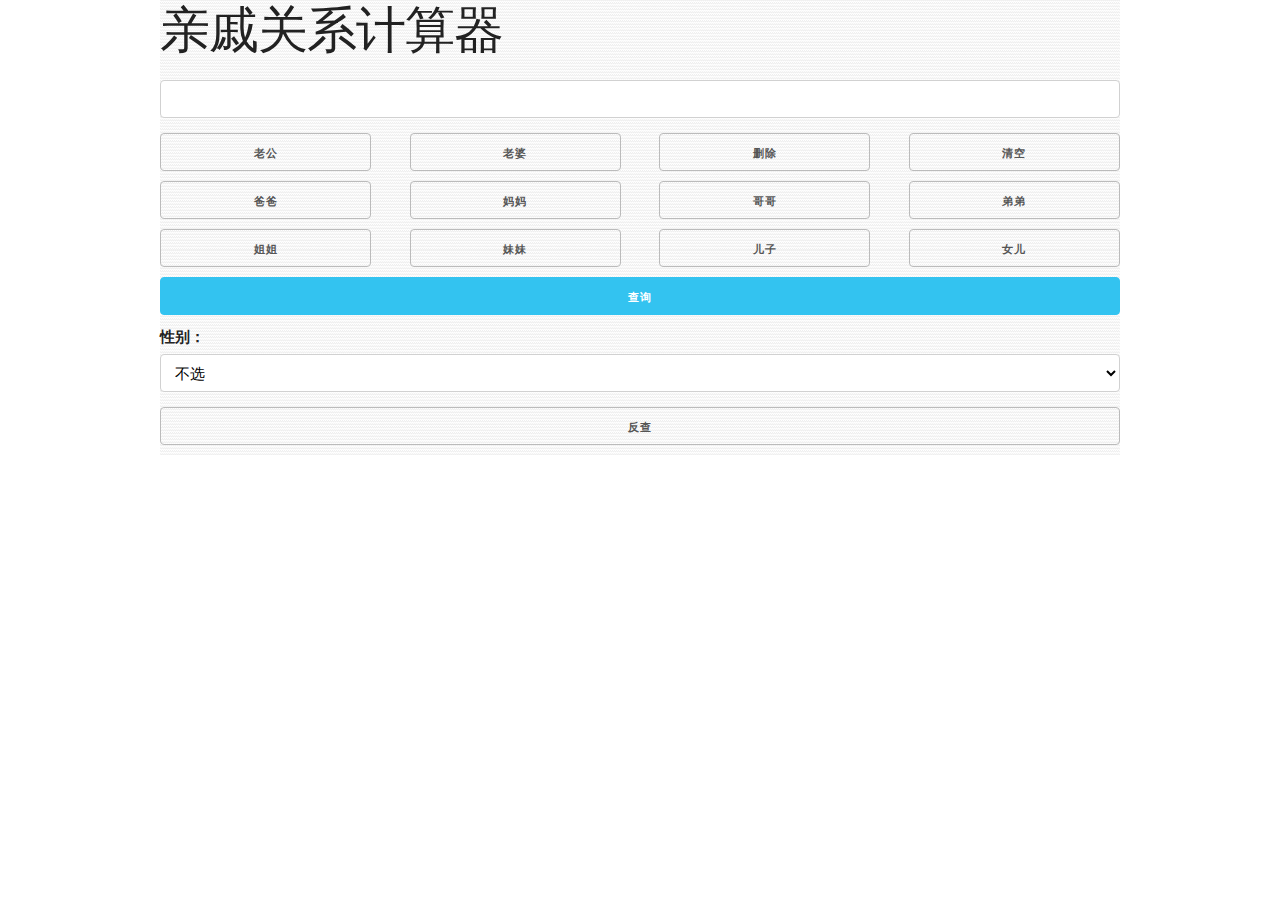
<file: Relationship/index.html>
<!DOCTYPE html>
<html lang="en"><head><!-- This WebApp/WebSite was generated using BANano v2.07, a B4X library written by Alain Bailleul (2018 - 2019). -->
<meta charset="utf-8"><meta http-equiv="X-UA-Compatible" content="IE=edge"><meta http-equiv="Content-Type" content="text/html; charset=utf-8">
<meta name="viewport" content="width=device-width, initial-scale=1, maximum-scale=1, minimum-scale=1, user-scalable=no, minimal-ui"><meta http-equiv="expires" content="Sat, 25 Jan 2020 16:00:00 GMT">
<meta name="msapplication-tap-highlight" content="no">
<meta name="description" content="">
<meta name="apple-mobile-web-app-capable" content="yes">
<meta name="apple-mobile-web-app-title" content="亲戚关系计算器" />
<meta name="apple-mobile-web-app-status-bar-style" content="#000000">
<title>亲戚关系计算器</title><link rel="manifest" href="/manifest.json">
<meta name="msapplication-TileColor" content="#ffffff">
<meta name="theme-color" content="#000000">
<meta name="description" content=""><meta name="author" content=""><link type="text/css" rel="stylesheet" href="./styles/skeleton-all.min.css"  media="screen,print"/><link type="text/css" rel="stylesheet" href="./styles/custom.css"  media="screen,print"/><style type="text/css" media="screen,print"/> .tablehover { color: blue; background-color: #F0F0F0; } </style></head><body id="body"><script type="application/javascript" src="./scripts/relationship.min.js"></script><script type="application/javascript" src="./scripts/app.js"></script></body></html>
</file>
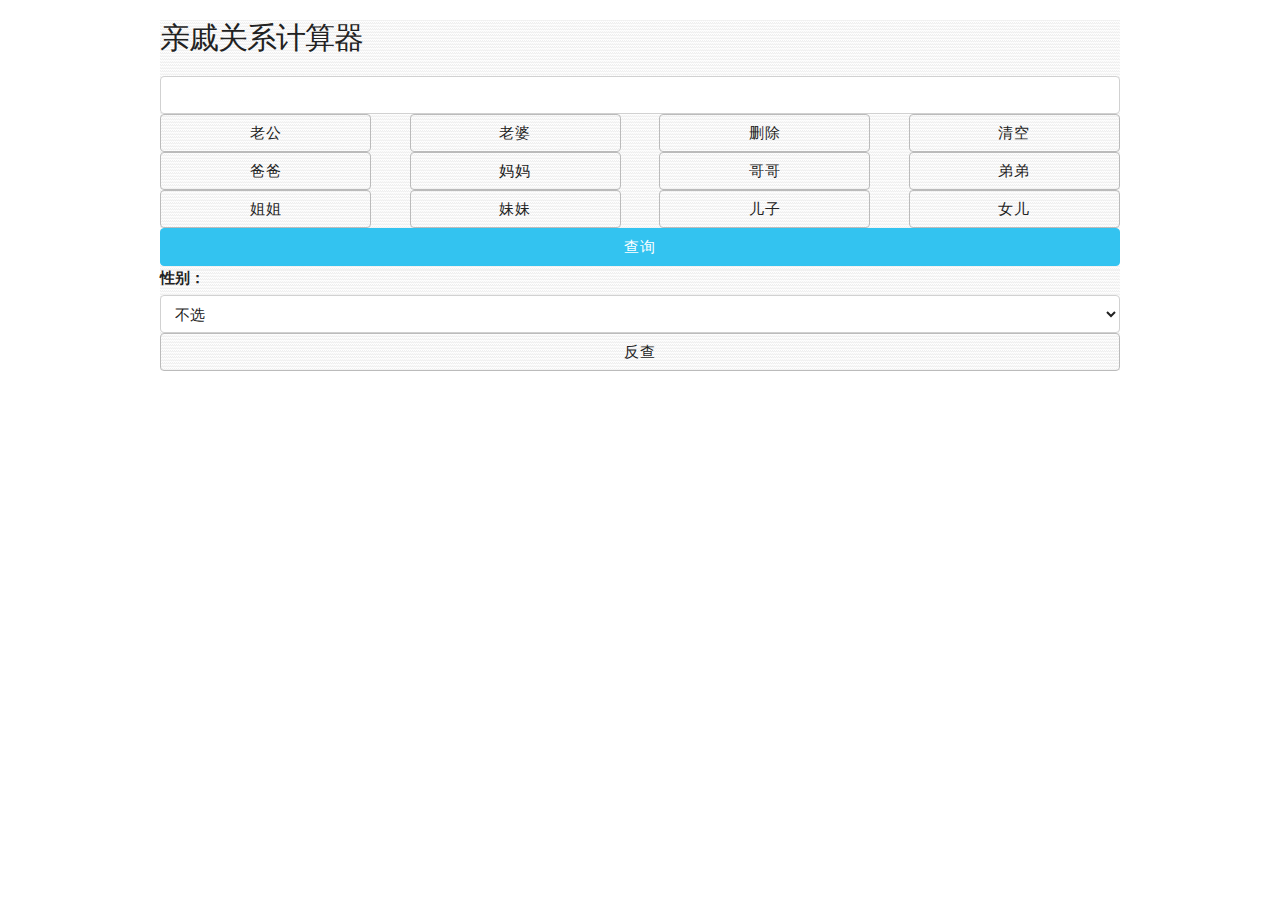
<file: relationship/index.html>
<!DOCTYPE html>
<html lang="en"><head><!-- This WebApp/WebSite was generated using BANano v2.07, a B4X library written by Alain Bailleul (2018 - 2019). -->
<meta charset="utf-8"><meta http-equiv="X-UA-Compatible" content="IE=edge"><meta http-equiv="Content-Type" content="text/html; charset=utf-8">
<meta name="viewport" content="width=device-width, initial-scale=1, maximum-scale=1, minimum-scale=1, user-scalable=no, minimal-ui"><meta http-equiv="expires" content="Sat, 25 Jan 2020 16:00:00 GMT">
<meta name="msapplication-tap-highlight" content="no">
<meta name="description" content="">
<meta name="apple-mobile-web-app-capable" content="yes">
<meta name="apple-mobile-web-app-title" content="亲戚关系计算器" />
<meta name="apple-mobile-web-app-status-bar-style" content="#000000">
<title>亲戚关系计算器</title><link rel="apple-touch-icon" href="./assets/icon.png" sizes="64">
<link rel="manifest" href="./manifest.json">
<meta name="msapplication-TileColor" content="#ffffff">
<meta name="msapplication-TileImage" content="./assets/icon.png" sizes="64">
<meta name="theme-color" content="#000000">
<meta name="description" content=""><meta name="author" content=""><link type="text/css" rel="stylesheet" href="./styles/skeleton.css"  media="screen,print"/><link type="text/css" rel="stylesheet" href="./styles/normalize.css"  media="screen,print"/><link type="text/css" rel="stylesheet" href="./styles/custom.css"  media="screen,print"/><style type="text/css" media="screen,print"/> .tablehover { color: blue; background-color: #F0F0F0; } </style></head><body id="body"><script type="application/javascript" src="./scripts/relationship.min.js"></script><script type="application/javascript" src="./scripts/app.js"></script></body></html>
</file>
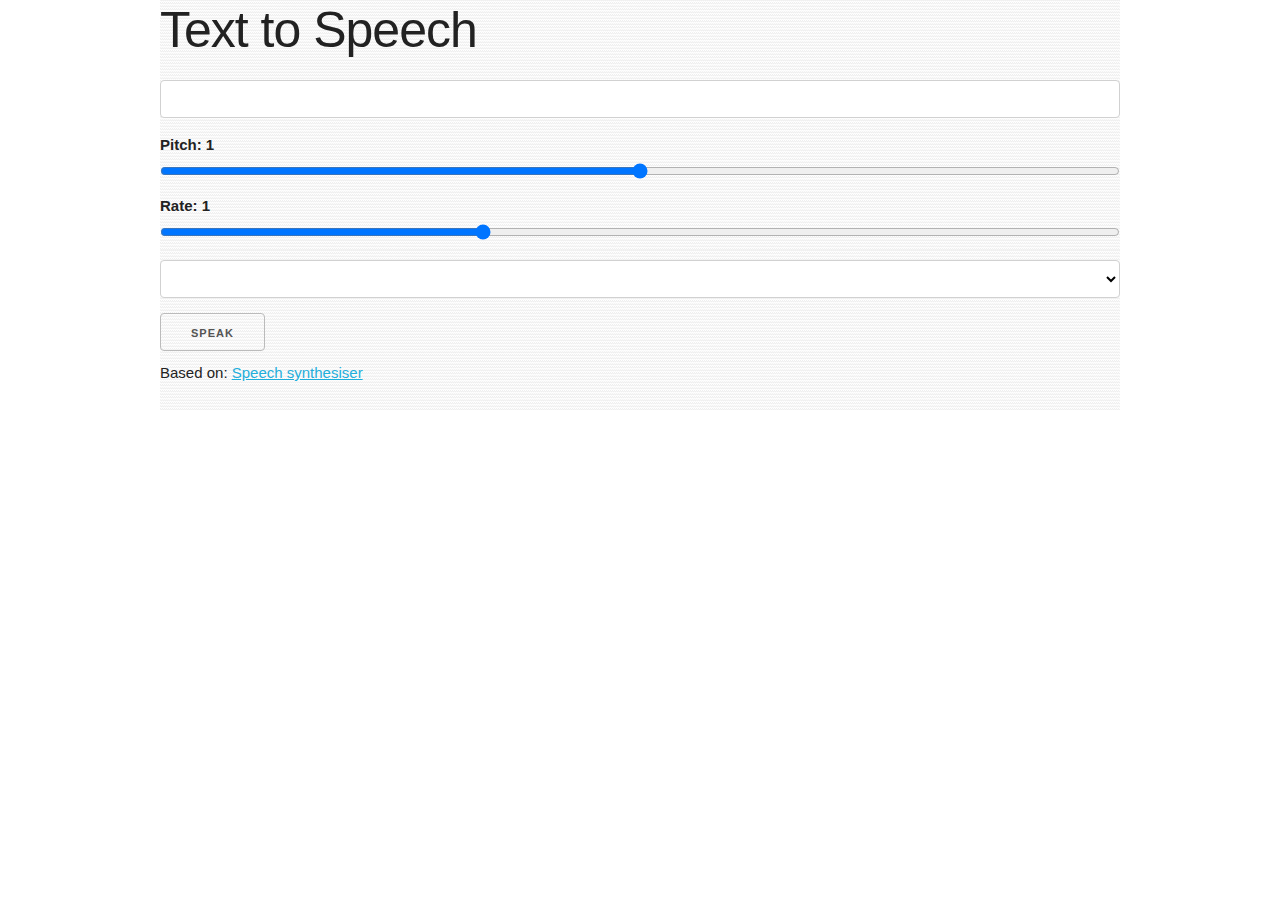
<file: tts/index.html>
<!DOCTYPE html>
<html lang="en"><head><!-- This WebApp/WebSite was generated using BANano v2.07, a B4X library written by Alain Bailleul (2018 - 2019). -->
<meta charset="utf-8"><meta http-equiv="X-UA-Compatible" content="IE=edge"><meta http-equiv="Content-Type" content="text/html; charset=utf-8">
<meta name="viewport" content="width=device-width, initial-scale=1, maximum-scale=1, minimum-scale=1, user-scalable=no, minimal-ui"><meta http-equiv="expires" content="Mon, 20 Jan 2020 16:00:00 GMT">
<meta name="msapplication-tap-highlight" content="no">
<meta name="description" content="">
<meta name="apple-mobile-web-app-capable" content="yes">
<meta name="apple-mobile-web-app-title" content="Text to Speech" />
<meta name="apple-mobile-web-app-status-bar-style" content="#000000">
<title>Text to Speech</title><link rel="manifest" href="/manifest.json">
<meta name="msapplication-TileColor" content="#ffffff">
<meta name="theme-color" content="#000000">
<meta name="description" content=""><meta name="author" content=""><link type="text/css" rel="stylesheet" href="./styles/skeleton-all.min.css"  media="screen,print"/><style type="text/css" media="screen,print"/> .tablehover { color: blue; background-color: #F0F0F0; } </style></head><body id="body"><script type="application/javascript" src="./scripts/app.js"></script></body></html>
</file>
<file: Relationship/styles/custom.css>
.fullbutton{
    width:100%;
}
</file>
<file: relationship/styles/skeleton.css>
/*
* Skeleton V2.0.4
* Copyright 2014, Dave Gamache
* www.getskeleton.com
* Free to use under the MIT license.
* http://www.opensource.org/licenses/mit-license.php
* 12/29/2014
*/


/* Table of contents
––––––––––––––––––––––––––––––––––––––––––––––––––
- Grid
- Base Styles
- Typography
- Links
- Buttons
- Forms
- Lists
- Code
- Tables
- Spacing
- Utilities
- Clearing
- Media Queries
*/


/* Grid
–––––––––––––––––––––––––––––––––––––––––––––––––– */
.container {
  position: relative;
  width: 100%;
  max-width: 960px;
  margin: 0 auto;
  padding: 0 20px;
  box-sizing: border-box; }
.column,
.columns {
  width: 100%;
  float: left;
  box-sizing: border-box; }

/* For devices larger than 400px */
@media (min-width: 400px) {
  .container {
    width: 85%;
    padding: 0; }
}

/* For devices larger than 550px */
@media (min-width: 550px) {
  .container {
    width: 80%; }
  .column,
  .columns {
    margin-left: 4%; }
  .column:first-child,
  .columns:first-child {
    margin-left: 0; }

  .one.column,
  .one.columns                    { width: 4.66666666667%; }
  .two.columns                    { width: 13.3333333333%; }
  .three.columns                  { width: 22%;            }
  .four.columns                   { width: 30.6666666667%; }
  .five.columns                   { width: 39.3333333333%; }
  .six.columns                    { width: 48%;            }
  .seven.columns                  { width: 56.6666666667%; }
  .eight.columns                  { width: 65.3333333333%; }
  .nine.columns                   { width: 74.0%;          }
  .ten.columns                    { width: 82.6666666667%; }
  .eleven.columns                 { width: 91.3333333333%; }
  .twelve.columns                 { width: 100%; margin-left: 0; }

  .one-third.column               { width: 30.6666666667%; }
  .two-thirds.column              { width: 65.3333333333%; }

  .one-half.column                { width: 48%; }

  /* Offsets */
  .offset-by-one.column,
  .offset-by-one.columns          { margin-left: 8.66666666667%; }
  .offset-by-two.column,
  .offset-by-two.columns          { margin-left: 17.3333333333%; }
  .offset-by-three.column,
  .offset-by-three.columns        { margin-left: 26%;            }
  .offset-by-four.column,
  .offset-by-four.columns         { margin-left: 34.6666666667%; }
  .offset-by-five.column,
  .offset-by-five.columns         { margin-left: 43.3333333333%; }
  .offset-by-six.column,
  .offset-by-six.columns          { margin-left: 52%;            }
  .offset-by-seven.column,
  .offset-by-seven.columns        { margin-left: 60.6666666667%; }
  .offset-by-eight.column,
  .offset-by-eight.columns        { margin-left: 69.3333333333%; }
  .offset-by-nine.column,
  .offset-by-nine.columns         { margin-left: 78.0%;          }
  .offset-by-ten.column,
  .offset-by-ten.columns          { margin-left: 86.6666666667%; }
  .offset-by-eleven.column,
  .offset-by-eleven.columns       { margin-left: 95.3333333333%; }

  .offset-by-one-third.column,
  .offset-by-one-third.columns    { margin-left: 34.6666666667%; }
  .offset-by-two-thirds.column,
  .offset-by-two-thirds.columns   { margin-left: 69.3333333333%; }

  .offset-by-one-half.column,
  .offset-by-one-half.columns     { margin-left: 52%; }

}


/* Base Styles
–––––––––––––––––––––––––––––––––––––––––––––––––– */
/* NOTE
html is set to 62.5% so that all the REM measurements throughout Skeleton
are based on 10px sizing. So basically 1.5rem = 15px :) */
html {
  font-size: 62.5%; }
body {
  font-size: 1.5em; /* currently ems cause chrome bug misinterpreting rems on body element */
  line-height: 1.6;
  font-weight: 400;
  font-family: "Raleway", "HelveticaNeue", "Helvetica Neue", Helvetica, Arial, sans-serif;
  color: #222; }


/* Typography
–––––––––––––––––––––––––––––––––––––––––––––––––– */
h1, h2, h3, h4, h5, h6 {
  margin-top: 0;
  margin-bottom: 2rem;
  font-weight: 300; }
h1 { font-size: 4.0rem; line-height: 1.2;  letter-spacing: -.1rem;}
h2 { font-size: 3.6rem; line-height: 1.25; letter-spacing: -.1rem; }
h3 { font-size: 3.0rem; line-height: 1.3;  letter-spacing: -.1rem; }
h4 { font-size: 2.4rem; line-height: 1.35; letter-spacing: -.08rem; }
h5 { font-size: 1.8rem; line-height: 1.5;  letter-spacing: -.05rem; }
h6 { font-size: 1.5rem; line-height: 1.6;  letter-spacing: 0; }

/* Larger than phablet */
@media (min-width: 550px) {
  h1 { font-size: 5.0rem; }
  h2 { font-size: 4.2rem; }
  h3 { font-size: 3.6rem; }
  h4 { font-size: 3.0rem; }
  h5 { font-size: 2.4rem; }
  h6 { font-size: 1.5rem; }
}

p {
  margin-top: 0; }


/* Links
–––––––––––––––––––––––––––––––––––––––––––––––––– */
a {
  color: #1EAEDB; }
a:hover {
  color: #0FA0CE; }


/* Buttons
–––––––––––––––––––––––––––––––––––––––––––––––––– */
.button,
button,
input[type="submit"],
input[type="reset"],
input[type="button"] {
  display: inline-block;
  height: 38px;
  padding: 0 30px;
  color: #555;
  text-align: center;
  font-size: 11px;
  font-weight: 600;
  line-height: 38px;
  letter-spacing: .1rem;
  text-transform: uppercase;
  text-decoration: none;
  white-space: nowrap;
  background-color: transparent;
  border-radius: 4px;
  border: 1px solid #bbb;
  cursor: pointer;
  box-sizing: border-box; }
.button:hover,
button:hover,
input[type="submit"]:hover,
input[type="reset"]:hover,
input[type="button"]:hover,
.button:focus,
button:focus,
input[type="submit"]:focus,
input[type="reset"]:focus,
input[type="button"]:focus {
  color: #333;
  border-color: #888;
  outline: 0; }
.button.button-primary,
button.button-primary,
input[type="submit"].button-primary,
input[type="reset"].button-primary,
input[type="button"].button-primary {
  color: #FFF;
  background-color: #33C3F0;
  border-color: #33C3F0; }
.button.button-primary:hover,
button.button-primary:hover,
input[type="submit"].button-primary:hover,
input[type="reset"].button-primary:hover,
input[type="button"].button-primary:hover,
.button.button-primary:focus,
button.button-primary:focus,
input[type="submit"].button-primary:focus,
input[type="reset"].button-primary:focus,
input[type="button"].button-primary:focus {
  color: #FFF;
  background-color: #1EAEDB;
  border-color: #1EAEDB; }


/* Forms
–––––––––––––––––––––––––––––––––––––––––––––––––– */
input[type="email"],
input[type="number"],
input[type="search"],
input[type="text"],
input[type="tel"],
input[type="url"],
input[type="password"],
textarea,
select {
  height: 38px;
  padding: 6px 10px; /* The 6px vertically centers text on FF, ignored by Webkit */
  background-color: #fff;
  border: 1px solid #D1D1D1;
  border-radius: 4px;
  box-shadow: none;
  box-sizing: border-box; }
/* Removes awkward default styles on some inputs for iOS */
input[type="email"],
input[type="number"],
input[type="search"],
input[type="text"],
input[type="tel"],
input[type="url"],
input[type="password"],
textarea {
  -webkit-appearance: none;
     -moz-appearance: none;
          appearance: none; }
textarea {
  min-height: 65px;
  padding-top: 6px;
  padding-bottom: 6px; }
input[type="email"]:focus,
input[type="number"]:focus,
input[type="search"]:focus,
input[type="text"]:focus,
input[type="tel"]:focus,
input[type="url"]:focus,
input[type="password"]:focus,
textarea:focus,
select:focus {
  border: 1px solid #33C3F0;
  outline: 0; }
label,
legend {
  display: block;
  margin-bottom: .5rem;
  font-weight: 600; }
fieldset {
  padding: 0;
  border-width: 0; }
input[type="checkbox"],
input[type="radio"] {
  display: inline; }
label > .label-body {
  display: inline-block;
  margin-left: .5rem;
  font-weight: normal; }


/* Lists
–––––––––––––––––––––––––––––––––––––––––––––––––– */
ul {
  list-style: circle inside; }
ol {
  list-style: decimal inside; }
ol, ul {
  padding-left: 0;
  margin-top: 0; }
ul ul,
ul ol,
ol ol,
ol ul {
  margin: 1.5rem 0 1.5rem 3rem;
  font-size: 90%; }
li {
  margin-bottom: 1rem; }


/* Code
–––––––––––––––––––––––––––––––––––––––––––––––––– */
code {
  padding: .2rem .5rem;
  margin: 0 .2rem;
  font-size: 90%;
  white-space: nowrap;
  background: #F1F1F1;
  border: 1px solid #E1E1E1;
  border-radius: 4px; }
pre > code {
  display: block;
  padding: 1rem 1.5rem;
  white-space: pre; }


/* Tables
–––––––––––––––––––––––––––––––––––––––––––––––––– */
th,
td {
  padding: 12px 15px;
  text-align: left;
  border-bottom: 1px solid #E1E1E1; }
th:first-child,
td:first-child {
  padding-left: 0; }
th:last-child,
td:last-child {
  padding-right: 0; }


/* Spacing
–––––––––––––––––––––––––––––––––––––––––––––––––– */
button,
.button {
  margin-bottom: 1rem; }
input,
textarea,
select,
fieldset {
  margin-bottom: 1.5rem; }
pre,
blockquote,
dl,
figure,
table,
p,
ul,
ol,
form {
  margin-bottom: 2.5rem; }


/* Utilities
–––––––––––––––––––––––––––––––––––––––––––––––––– */
.u-full-width {
  width: 100%;
  box-sizing: border-box; }
.u-max-full-width {
  max-width: 100%;
  box-sizing: border-box; }
.u-pull-right {
  float: right; }
.u-pull-left {
  float: left; }


/* Misc
–––––––––––––––––––––––––––––––––––––––––––––––––– */
hr {
  margin-top: 3rem;
  margin-bottom: 3.5rem;
  border-width: 0;
  border-top: 1px solid #E1E1E1; }


/* Clearing
–––––––––––––––––––––––––––––––––––––––––––––––––– */

/* Self Clearing Goodness */
.container:after,
.row:after,
.u-cf {
  content: "";
  display: table;
  clear: both; }


/* Media Queries
–––––––––––––––––––––––––––––––––––––––––––––––––– */
/*
Note: The best way to structure the use of media queries is to create the queries
near the relevant code. For example, if you wanted to change the styles for buttons
on small devices, paste the mobile query code up in the buttons section and style it
there.
*/


/* Larger than mobile */
@media (min-width: 400px) {}

/* Larger than phablet (also point when grid becomes active) */
@media (min-width: 550px) {}

/* Larger than tablet */
@media (min-width: 750px) {}

/* Larger than desktop */
@media (min-width: 1000px) {}

/* Larger than Desktop HD */
@media (min-width: 1200px) {}
</file>
<file: relationship/styles/custom.css>
.fullbutton{
    padding:0;
    width:100%;
}

@media screen and (max-device-width: 600px){
.three.columns{
    padding:2px;
    width: 25%;
}
}
</file>
